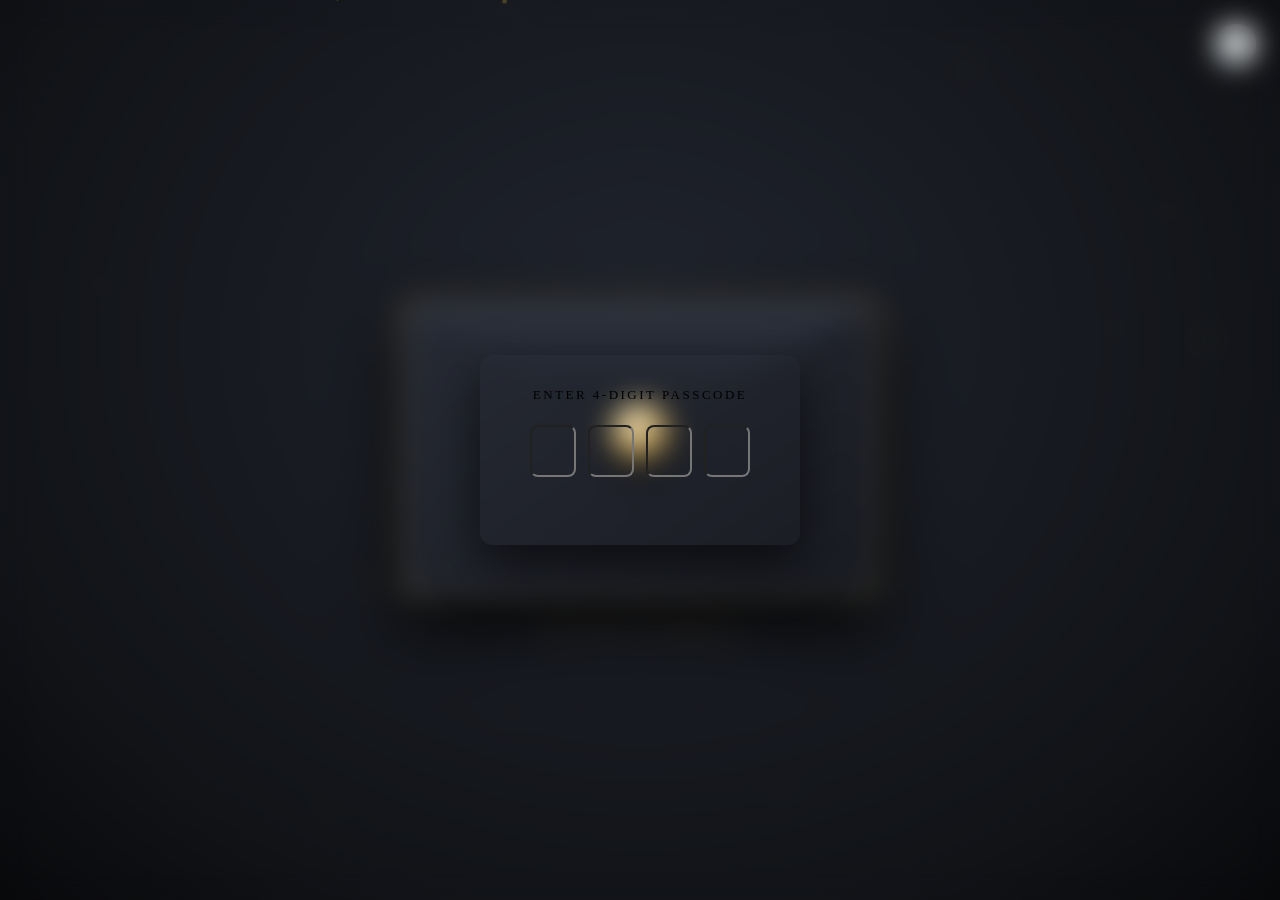
<file: orders/002/index.html>
<!DOCTYPE html>
<html lang="en">
<head>
  <meta charset="UTF-8" />
  <meta name="viewport" content="width=device-width, initial-scale=1.0, maximum-scale=1.0, user-scalable=no" />
  <title>A Letter For You</title>

  <!-- Google 字体库 -->
  <link rel="preconnect" href="https://fonts.googleapis.com">
  <link rel="preconnect" href="https://fonts.gstatic.com" crossorigin>
  <link href="https://fonts.googleapis.com/css2?family=Alegreya:ital,wght@0,400;0,700;1,400&family=Caveat:wght@400;700&family=Cinzel+Decorative:wght@700&family=Cinzel:wght@600;700;800&family=Cormorant+Garamond:ital,wght@0,400;0,600;1,400;1,600&family=EB+Garamond:ital,wght@0,400;0,600;1,400&family=Lora:ital,wght@0,400;0,600;1,400&family=MedievalSharp&family=Montserrat:wght@400;600&family=Playfair+Display:ital,wght@0,600;0,800;1,400&family=Quicksand:wght@500;700&display=swap" rel="stylesheet">

  <link rel="stylesheet" href="../../core.css?v=slider1" />
  <link rel="stylesheet" href="../../theme-kintsugi.css?v=slider1" />
</head>
<body>

  <canvas id="particle-canvas"></canvas>

  <audio id="bgAudio" loop preload="auto"></audio>
  <button class="audio-toggle-btn" id="audioToggleBtn" title="Toggle Music" style="display:none;">🔊</button>

  <!-- 密码锁系统 -->
  <div class="passcode-overlay" id="passcodeOverlay">
    <div class="passcode-box">
      <div class="passcode-title">ENTER 4-DIGIT PASSCODE</div>
      <div class="passcode-inputs">
        <input type="password" maxlength="1" class="passcode-digit" autofocus />
        <input type="password" maxlength="1" class="passcode-digit" />
        <input type="password" maxlength="1" class="passcode-digit" />
        <input type="password" maxlength="1" class="passcode-digit" />
      </div>
      <div class="passcode-error" id="passcodeError"></div>
    </div>
  </div>

  <div class="letter-viewport" data-theme="kintsugi">
    <div class="letter-container" id="letterContainer">
      
      <!-- 1. 信封 -->
      <div class="envelope-wrapper" id="envelopeWrapper">
        <div class="envelope-body">
          <span class="envelope-corner-star star-tl">✦</span>
          <span class="envelope-corner-star star-tr">✦</span>
          <span class="envelope-corner-star star-bl">✦</span>
          <span class="envelope-corner-star star-br">✦</span>
        </div>

        <div class="envelope-flap"></div>

        <div class="wax-seal-wrapper">
          <div class="wax-seal" id="waxSealBtn">
            <svg class="seal-heart-svg" viewBox="0 0 24 24">
              <path d="M12 21.35l-1.45-1.32C5.4 15.36 2 12.28 2 8.5 2 5.42 4.42 3 7.5 3c1.74 0 3.41.81 4.5 2.09C13.09 3.81 14.76 3 16.5 3 19.58 3 22 5.42 22 8.5c0 3.78-3.4 6.86-8.55 11.54L12 21.35z"/>
            </svg>
          </div>
        </div>

        <div class="envelope-open-hint">✦ TAP SEAL TO UNSEAL ✦</div>
      </div>

      <!-- 2. 信纸主体 -->
      <article class="letter-sheet" id="letterSheet">
        
        <svg class="letter-watermark-svg" viewBox="0 0 100 100" fill="none" stroke="#7a5a17" stroke-width="1.8" stroke-linecap="round" stroke-linejoin="round">
          <path d="M 20,55 C 25,45 35,40 50,42 C 60,35 75,30 85,32 C 82,42 75,50 68,55 C 72,62 78,72 82,80 C 70,76 60,70 52,62 C 45,68 35,72 22,70 C 26,64 28,58 20,55 Z" />
          <path d="M 50,42 C 48,32 55,20 65,15 C 62,24 58,35 50,42 Z" stroke-width="1.2" />
          <circle cx="76" cy="38" r="1.5" fill="#7a5a17" />
          <path d="M 45,45 L 48,50 L 52,48 L 56,54" stroke="#d4af37" stroke-width="2" />
        </svg>

        <div class="apology-badge-header">
          <div class="apology-badge-pill">✦ OFFICIAL PEACE OFFERING & RECONCILIATION ✦</div>
        </div>

        <div class="letter-date" id="letterDate"></div>
        <h1 class="letter-title" id="letterHeadline"></h1>
        <div class="letter-salutation" id="letterSalutation"></div>

        <!-- 3D 翻转 + 幻灯片相册播放器 -->
        <div class="photo-slider-wrapper" id="photosSection">
          <div class="photo-flip-card" id="photoCard">
            <div class="photo-flip-inner">
              <div class="photo-card-front">
                <img id="frontPhotoImg" src="" alt="Memory Photo" />
              </div>
              <div class="photo-card-back">
                <p class="photo-caption-text" id="backCaptionText"></p>
              </div>
            </div>
          </div>
          <div class="photo-flip-hint">✦ TAP PHOTO TO FLIP OVER ✦</div>

          <!-- 翻页控制器 (< 1 / 2 >) -->
          <div class="photo-nav-controls" id="photoNavControls">
            <button class="photo-nav-btn" id="prevPhotoBtn" title="Previous Photo">‹</button>
            <span class="photo-page-indicator" id="photoPageIndicator">1 / 1</span>
            <button class="photo-nav-btn" id="nextPhotoBtn" title="Next Photo">›</button>
          </div>
        </div>

        <!-- 和解免死券 -->
        <div class="apology-vouchers-container">
          <div class="voucher-section-title">✦ TAP ANY VOUCHER TO CLAIM YOUR COMPENSATION ✦</div>
          <div class="vouchers-list">
            <div class="apology-voucher-card" onclick="claimVoucher(this)">
              <div class="voucher-icon">🕊️</div>
              <div class="voucher-info">
                <div class="voucher-name">Patient Listening Pass</div>
                <div class="voucher-desc">No interrupting, 100% unconditional listening</div>
              </div>
              <div class="voucher-stamp">REDEEMED ♡</div>
            </div>

            <div class="apology-voucher-card" onclick="claimVoucher(this)">
              <div class="voucher-icon">♡</div>
              <div class="voucher-info">
                <div class="voucher-name">Unlimited Warm Hugs</div>
                <div class="voucher-desc">Redeemable anytime, no expiration date</div>
              </div>
              <div class="voucher-stamp">REDEEMED ♡</div>
            </div>

            <div class="apology-voucher-card" onclick="claimVoucher(this)">
              <div class="voucher-icon">🍽️</div>
              <div class="voucher-info">
                <div class="voucher-name">Favorite Comfort Meal</div>
                <div class="voucher-desc">Your choice of restaurant, entirely on me</div>
              </div>
              <div class="voucher-stamp">REDEEMED ♡</div>
            </div>
          </div>
        </div>

        <!-- 智能打字机正文 -->
        <div class="letter-body-text" id="letterBody">
          <span id="typewriterText"></span><span class="typewriter-cursor" id="typewriterCursor"></span>
        </div>

        <div class="letter-closing" id="letterClosing"></div>

        <!-- 金继瓷板刮刮乐 -->
        <div class="scratch-component" id="scratchComponent">
          <div class="scratch-hint-text" id="scratchHintText">✦ POLISH THE GOLDEN SEAM TO HEAL ✦</div>
          <div class="scratch-card-box">
            <div class="scratch-secret-reveal" id="scratchSecretReveal"></div>
            <canvas class="scratch-canvas" id="scratchCanvas"></canvas>
          </div>
        </div>

        <!-- 逃跑互动问答 -->
        <div class="runaway-section" id="runawaySection">
          <div class="runaway-question" id="runawayQuestion"></div>
          <div class="runaway-buttons-wrapper">
            <button class="btn-yes" id="btnYes">Yes ♡</button>
            <button class="btn-no" id="btnNo">No</button>
          </div>
          <div class="runaway-success-modal" id="runawaySuccessModal" style="display:none;"></div>
        </div>
      </article>

    </div>
  </div>

  <script src="data.js?v=slider1"></script>

  <script>
    document.getElementById('letterDate').innerText = LETTER_DATA.dateText || '';
    document.getElementById('letterHeadline').innerText = LETTER_DATA.headline || "I'M TRULY SORRY";
    document.getElementById('letterSalutation').innerText = LETTER_DATA.salutation || '';
    document.getElementById('letterClosing').innerText = LETTER_DATA.closing || '';

    // 字体切换
    if (LETTER_DATA.fontType) {
      document.getElementById('letterBody').style.fontFamily = `"${LETTER_DATA.fontType}", Georgia, serif`;
      document.getElementById('letterClosing').style.fontFamily = `"${LETTER_DATA.fontType}", Georgia, serif`;
    }

    // 幻灯片相册 + 3D 翻转控制
    const photoCard = document.getElementById('photoCard');
    const frontImg = document.getElementById('frontPhotoImg');
    const backCaption = document.getElementById('backCaptionText');
    const navControls = document.getElementById('photoNavControls');
    const pageIndicator = document.getElementById('photoPageIndicator');
    const prevBtn = document.getElementById('prevPhotoBtn');
    const nextBtn = document.getElementById('nextPhotoBtn');

    let currentPhotoIdx = 0;
    const photosList = LETTER_DATA.photos || [];

    if (photosList.length > 0) {
      function renderPhoto(index) {
        photoCard.classList.remove('is-flipped');
        frontImg.src = photosList[index].url;
        backCaption.innerText = photosList[index].caption || '';
        pageIndicator.innerText = `${index + 1} / ${photosList.length}`;
      }

      renderPhoto(0);

      photoCard.addEventListener('click', function(e) {
        e.stopPropagation();
        this.classList.toggle('is-flipped');
      });

      if (photosList.length <= 1) {
        navControls.style.display = 'none';
      } else {
        prevBtn.addEventListener('click', (e) => {
          e.stopPropagation();
          currentPhotoIdx = (currentPhotoIdx - 1 + photosList.length) % photosList.length;
          renderPhoto(currentPhotoIdx);
        });

        nextBtn.addEventListener('click', (e) => {
          e.stopPropagation();
          currentPhotoIdx = (currentPhotoIdx + 1) % photosList.length;
          renderPhoto(currentPhotoIdx);
        });
      }
    } else {
      document.getElementById('photosSection').style.display = 'none';
    }

    // 刮刮乐
    if (!LETTER_DATA.enableScratch) {
      document.getElementById('scratchComponent').style.display = 'none';
    } else {
      document.getElementById('scratchSecretReveal').innerText = LETTER_DATA.scratchSecret;
    }

    // 逃跑问答
    if (!LETTER_DATA.enableRunaway) {
      document.getElementById('runawaySection').style.display = 'none';
    } else {
      document.getElementById('runawayQuestion').innerText = LETTER_DATA.runawayQuestion;
      document.getElementById('runawaySuccessModal').innerText = LETTER_DATA.runawaySuccessMessage;
    }

    // 密码锁
    const overlay = document.getElementById('passcodeOverlay');
    if (!LETTER_DATA.passcode) {
      overlay.classList.add('is-unlocked');
    } else {
      const inputs = document.querySelectorAll('.passcode-digit');
      const errorEl = document.getElementById('passcodeError');
      inputs.forEach((input, index) => {
        input.addEventListener('input', (e) => {
          if (e.target.value.length === 1 && index < inputs.length - 1) inputs[index + 1].focus();
          checkPasscode();
        });
        input.addEventListener('keydown', (e) => {
          if (e.key === 'Backspace' && !e.target.value && index > 0) inputs[index - 1].focus();
        });
      });
      function checkPasscode() {
        let entered = Array.from(inputs).map(i => i.value).join('');
        if (entered.length === 4) {
          if (entered === LETTER_DATA.passcode) {
            overlay.classList.add('is-unlocked');
          } else {
            errorEl.innerText = "Incorrect passcode. Try again.";
            inputs.forEach(i => i.value = '');
            inputs[0].focus();
          }
        }
      }
    }

    // 音频
    const audio = document.getElementById('bgAudio');
    const audioBtn = document.getElementById('audioToggleBtn');
    if (LETTER_DATA.audioUrl) {
      audio.src = LETTER_DATA.audioUrl;
      audioBtn.style.display = 'flex';
    }
    audioBtn.addEventListener('click', (e) => {
      e.stopPropagation();
      if (audio.paused) { audio.play(); audioBtn.innerText = '🔊'; }
      else { audio.pause(); audioBtn.innerText = '🔇'; }
    });

    function claimVoucher(el) {
      if (!el.classList.contains('is-claimed')) {
        el.classList.add('is-claimed');
        const rect = el.getBoundingClientRect();
        createGoldenUnsealBurst(rect.left + rect.width / 2, rect.top + rect.height / 2, 18);
      }
    }

    const container = document.getElementById('letterContainer');
    const envelope = document.getElementById('envelopeWrapper');
    let isLetterOpened = false;

    envelope.addEventListener('click', (e) => {
      if (isLetterOpened) return;
      isLetterOpened = true;

      createGoldenUnsealBurst(window.innerWidth / 2, window.innerHeight / 2, 50);

      setTimeout(() => {
        container.classList.add('is-opened');
        if (LETTER_DATA.audioUrl) audio.play().catch(() => {});
        if (LETTER_DATA.enableScratch) initScratchCard();
        startSmartTypewriter(LETTER_DATA.body);
      }, 380);
    });

    let typewriterTimer = null;
    let isTypingFinished = false;
    const textContainer = document.getElementById('typewriterText');
    const cursor = document.getElementById('typewriterCursor');

    function startSmartTypewriter(fullText) {
      if (!fullText) return;
      let currentIndex = 0;
      const totalLen = fullText.length;

      let typingSpeed = 35;
      if (totalLen > 500) typingSpeed = 10;
      else if (totalLen > 250) typingSpeed = 18;

      typewriterTimer = setInterval(() => {
        if (currentIndex < totalLen) {
          textContainer.innerText += fullText.charAt(currentIndex);
          currentIndex++;
        } else {
          finishTyping(fullText);
        }
      }, typingSpeed);

      document.addEventListener('click', function onSkipClick() {
        if (!isTypingFinished) {
          finishTyping(fullText);
          document.removeEventListener('click', onSkipClick);
        }
      });
    }

    function finishTyping(fullText) {
      clearInterval(typewriterTimer);
      textContainer.innerText = fullText;
      isTypingFinished = true;
      cursor.style.display = 'none';
    }

    function initScratchCard() {
      const canvas = document.getElementById('scratchCanvas');
      if (!canvas) return;
      const box = canvas.parentElement;
      const ctx = canvas.getContext('2d');
      const w = box.clientWidth || 320;
      const h = box.clientHeight || 76;
      canvas.width = w;
      canvas.height = h;

      const grad = ctx.createLinearGradient(0, 0, w, h);
      grad.addColorStop(0, '#d4af37');
      grad.addColorStop(0.3, '#fbf0cd');
      grad.addColorStop(0.7, '#c5a059');
      grad.addColorStop(1, '#8f6c18');
      ctx.fillStyle = grad;
      ctx.fillRect(0, 0, w, h);

      ctx.fillStyle = "rgba(255, 255, 255, 0.35)";
      for (let i = 0; i < w; i += 3) {
        for (let j = 0; j < h; j += 3) {
          if (Math.random() > 0.65) ctx.fillRect(i, j, 1.2, 1.2);
        }
      }

      ctx.fillStyle = '#221e18';
      ctx.font = 'bold 11px Cinzel, serif';
      ctx.textAlign = 'center';
      ctx.textBaseline = 'middle';
      ctx.letterSpacing = '2.5px';
      ctx.fillText('✦ POLISH HERE ✦', w / 2, h / 2);

      let isScratching = false;
      function scratch(e) {
        if (!isScratching) return;
        const rect = canvas.getBoundingClientRect();
        const clientX = e.touches ? e.touches[0].clientX : e.clientX;
        const clientY = e.touches ? e.touches[0].clientY : e.clientY;
        ctx.globalCompositeOperation = 'destination-out';
        ctx.beginPath();
        ctx.arc(clientX - rect.left, clientY - rect.top, 18, 0, Math.PI * 2);
        ctx.fill();
      }

      canvas.addEventListener('mousedown', () => isScratching = true);
      window.addEventListener('mouseup', () => isScratching = false);
      canvas.addEventListener('mousemove', scratch);
      canvas.addEventListener('touchstart', (e) => { isScratching = true; scratch(e); }, { passive: true });
      window.addEventListener('touchend', () => isScratching = false);
      canvas.addEventListener('touchmove', scratch, { passive: true });
    }

    const btnNo = document.getElementById('btnNo');
    const btnYes = document.getElementById('btnYes');
    const modal = document.getElementById('runawaySuccessModal');

    function runaway(e) {
      e.stopPropagation();
      const x = (Math.random() - 0.5) * 220;
      const y = (Math.random() - 0.5) * 130;
      btnNo.style.transform = `translate(${x}px, ${y}px)`;
    }
    btnNo.addEventListener('mouseover', runaway);
    btnNo.addEventListener('touchstart', (e) => { e.preventDefault(); runaway(e); });

    btnYes.addEventListener('click', (e) => {
      e.stopPropagation();
      modal.style.display = 'block';
      btnNo.style.display = 'none';
      btnYes.style.transform = 'scale(1.1)';
      createGoldenUnsealBurst(window.innerWidth / 2, window.innerHeight * 0.7, 60);
    });

    const pCanvas = document.getElementById('particle-canvas');
    const pCtx = pCanvas.getContext('2d');
    let floatingDust = [];
    let sparkleStars = [];
    let shockwaves = [];

    function resizeCanvas() {
      pCanvas.width = window.innerWidth;
      pCanvas.height = window.innerHeight;
    }
    window.addEventListener('resize', resizeCanvas);
    resizeCanvas();

    for (let i = 0; i < 35; i++) {
      floatingDust.push({
        x: Math.random() * pCanvas.width,
        y: Math.random() * pCanvas.height,
        size: Math.random() * 2 + 0.6,
        speedY: Math.random() * 0.4 + 0.2,
        speedX: (Math.random() - 0.5) * 0.3,
        opacity: Math.random() * 0.6 + 0.2
      });
    }

    function drawFourPointStar(ctx, cx, cy, spikes, outerRadius, innerRadius) {
      let rot = (Math.PI / 2) * 3;
      let x = cx;
      let y = cy;
      let step = Math.PI / spikes;

      ctx.beginPath();
      ctx.moveTo(cx, cy - outerRadius);
      for (let i = 0; i < spikes; i++) {
        x = cx + Math.cos(rot) * outerRadius;
        y = cy + Math.sin(rot) * outerRadius;
        ctx.lineTo(x, y);
        rot += step;
        x = cx + Math.cos(rot) * innerRadius;
        y = cy + Math.sin(rot) * innerRadius;
        ctx.lineTo(x, y);
        rot += step;
      }
      ctx.lineTo(cx, cy - outerRadius);
      ctx.closePath();
      ctx.fill();
    }

    function createGoldenUnsealBurst(originX, originY, starCount = 45) {
      shockwaves.push({
        x: originX,
        y: originY,
        radius: 10,
        maxRadius: 280,
        opacity: 0.95,
        lineWidth: 6
      });

      for (let i = 0; i < starCount; i++) {
        const angle = Math.random() * Math.PI * 2;
        const velocity = Math.random() * 8 + 3.5;
        sparkleStars.push({
          x: originX,
          y: originY,
          vx: Math.cos(angle) * velocity,
          vy: Math.sin(angle) * velocity,
          size: Math.random() * 6 + 3.5,
          color: Math.random() > 0.3 ? '#ffeaa7' : '#ffd700',
          life: 1,
          decay: Math.random() * 0.025 + 0.015,
          rot: Math.random() * 360,
          rotSpeed: (Math.random() - 0.5) * 10
        });
      }
    }

    function renderLoop() {
      pCtx.clearRect(0, 0, pCanvas.width, pCanvas.height);

      pCtx.fillStyle = '#d4af37';
      floatingDust.forEach(p => {
        p.y -= p.speedY;
        p.x += p.speedX;
        if (p.y < 0) {
          p.y = pCanvas.height + 10;
          p.x = Math.random() * pCanvas.width;
        }
        pCtx.globalAlpha = p.opacity;
        pCtx.beginPath();
        pCtx.arc(p.x, p.y, p.size, 0, Math.PI * 2);
        pCtx.fill();
      });

      for (let i = shockwaves.length - 1; i >= 0; i--) {
        const sw = shockwaves[i];
        sw.radius += (sw.maxRadius - sw.radius) * 0.12;
        sw.opacity -= 0.035;

        if (sw.opacity <= 0) {
          shockwaves.splice(i, 1);
          continue;
        }

        pCtx.save();
        pCtx.beginPath();
        pCtx.arc(sw.x, sw.y, sw.radius, 0, Math.PI * 2);
        pCtx.strokeStyle = `rgba(255, 234, 167, ${sw.opacity})`;
        pCtx.lineWidth = sw.lineWidth;
        pCtx.shadowColor = '#ffd700';
        pCtx.shadowBlur = 18;
        pCtx.stroke();
        pCtx.restore();
      }

      for (let i = sparkleStars.length - 1; i >= 0; i--) {
        const s = sparkleStars[i];
        s.x += s.vx;
        s.y += s.vy;
        s.vy += 0.12;
        s.life -= s.decay;
        s.rot += s.rotSpeed;

        if (s.life <= 0) {
          sparkleStars.splice(i, 1);
          continue;
        }

        pCtx.save();
        pCtx.globalAlpha = s.life;
        pCtx.translate(s.x, s.y);
        pCtx.rotate((s.rot * Math.PI) / 180);
        pCtx.fillStyle = s.color;
        pCtx.shadowColor = '#ffeaa7';
        pCtx.shadowBlur = 8;
        drawFourPointStar(pCtx, 0, 0, 4, s.size, s.size * 0.35);
        pCtx.restore();
      }

      requestAnimationFrame(renderLoop);
    }
    renderLoop();
  </script>
</body>
</html>
</file>
<file: core.css>
/* ==========================================================================
   CORE WIREFRAME (跨端自适应核心骨架 - 全主题通用底层)
   ========================================================================== */
*, *::before, *::after {
  box-sizing: border-box;
  margin: 0;
  padding: 0;
}

html, body {
  width: 100%;
  min-height: 100%;
  overflow-x: hidden;
  -webkit-font-smoothing: antialiased;
  background: #0c0d10;
}

.letter-viewport {
  position: relative;
  width: 100%;
  min-height: 100vh;
  min-height: 100dvh;
  display: flex;
  justify-content: center;
  align-items: center;
  padding: clamp(20px, 5vh, 60px) clamp(12px, 4vw, 24px);
}

.letter-container {
  position: relative;
  width: 100%;
  max-width: 480px;
  perspective: 1200px;
  z-index: 10;
  margin: 0 auto;
}

/* 1. 密码锁系统 */
.passcode-overlay {
  position: fixed;
  inset: 0;
  z-index: 999;
  display: flex;
  flex-direction: column;
  align-items: center;
  justify-content: center;
  padding: 20px;
  backdrop-filter: blur(14px);
  -webkit-backdrop-filter: blur(14px);
  transition: opacity 0.5s ease, visibility 0.5s ease;
}

.passcode-overlay.is-unlocked {
  opacity: 0;
  visibility: hidden;
  pointer-events: none;
}

.passcode-box {
  width: 100%;
  max-width: 320px;
  padding: 32px 24px;
  border-radius: 12px;
  text-align: center;
  box-shadow: 0 20px 50px rgba(0,0,0,0.6);
}

.passcode-title {
  font-size: 13px;
  letter-spacing: 2.5px;
  text-transform: uppercase;
  margin-bottom: 22px;
}

.passcode-inputs {
  display: flex;
  justify-content: center;
  gap: 12px;
  margin-bottom: 18px;
}

.passcode-digit {
  width: 46px;
  height: 52px;
  font-size: 24px;
  font-weight: bold;
  text-align: center;
  border-radius: 8px;
  outline: none;
  background: transparent;
}

.passcode-error {
  font-size: 12px;
  color: #ff6b6b;
  min-height: 18px;
}

/* 2. 音乐浮钮 */
.audio-toggle-btn {
  position: fixed;
  top: clamp(14px, 3vh, 24px);
  right: clamp(14px, 3vw, 24px);
  width: 40px;
  height: 40px;
  border-radius: 50%;
  display: flex;
  align-items: center;
  justify-content: center;
  cursor: pointer;
  z-index: 100;
  border: none;
  outline: none;
  font-size: 16px;
  transition: transform 0.2s ease;
}

.audio-toggle-btn:active {
  transform: scale(0.9);
}

/* 3. 信封基础结构 (1.6:1 黄金比例) */
.envelope-wrapper {
  position: relative;
  width: 100%;
  aspect-ratio: 1.6 / 1;
  height: auto;
  cursor: pointer;
  transform-style: preserve-3d;
  transition: transform 0.6s ease, opacity 0.5s ease;
  margin: 0 auto;
}

.envelope-body {
  position: absolute;
  inset: 0;
  border-radius: 10px;
  overflow: hidden;
  z-index: 2;
}

.envelope-flap {
  position: absolute;
  top: 0;
  left: 0;
  width: 100%;
  height: 44%;
  clip-path: polygon(0% 0%, 100% 0%, 50% 100%);
  transform-origin: top center;
  transition: transform 0.85s cubic-bezier(0.4, 0, 0.2, 1);
  z-index: 6;
}

.wax-seal-wrapper {
  position: absolute;
  top: 44%;
  left: 50%;
  transform: translate(-50%, -50%);
  z-index: 8;
  cursor: pointer;
}

.wax-seal {
  width: clamp(48px, 12vw, 56px);
  height: clamp(48px, 12vw, 56px);
  border-radius: 50%;
  display: flex;
  align-items: center;
  justify-content: center;
  user-select: none;
}

.envelope-open-hint {
  position: absolute;
  bottom: clamp(-42px, -8vw, -36px);
  left: 50%;
  transform: translateX(-50%);
  white-space: nowrap;
  pointer-events: none;
  font-size: clamp(9.5px, 2.5vw, 11px);
}

/* 4. 信纸核心 */
.letter-sheet {
  position: relative;
  width: 100%;
  border-radius: 8px;
  padding: clamp(38px, 8vw, 58px) clamp(16px, 5vw, 32px);
  display: none;
  opacity: 0;
  transform: translateY(30px) scale(0.96);
  transition: transform 0.8s cubic-bezier(0.16, 1, 0.3, 1), opacity 0.8s ease;
  z-index: 8;
}

.letter-container.is-opened .envelope-wrapper {
  display: none;
}

.letter-container.is-opened .letter-sheet {
  display: block;
  opacity: 1;
  transform: translateY(0) scale(1);
}

/* 5. 【通用组件：全画幅自适应 3D 翻转 + 幻灯片播放器】 */
.photo-slider-wrapper {
  position: relative;
  width: 100%;
  margin: clamp(16px, 4vw, 24px) auto clamp(20px, 5vw, 28px) auto;
  text-align: center;
}

.photo-flip-card {
  position: relative;
  width: 100%;
  max-width: 330px;
  margin: 0 auto;
  perspective: 1200px;
  cursor: pointer;
}

.photo-flip-inner {
  position: relative;
  width: 100%;
  transition: transform 0.8s cubic-bezier(0.175, 0.885, 0.32, 1.275);
  transform-style: preserve-3d;
}

.photo-flip-card.is-flipped .photo-flip-inner {
  transform: rotateY(180deg);
}

.photo-card-front {
  position: relative;
  width: 100%;
  box-sizing: border-box;
  padding: 8px 8px 10px 8px;
  line-height: 0;
  backface-visibility: hidden;
  -webkit-backface-visibility: hidden;
  transform: rotateY(0deg);
}

.photo-card-front img {
  width: 100%;
  height: auto;
  max-height: 72vh;
  object-fit: contain;
  display: block;
  border-radius: 4px;
  margin: 0 auto;
}

.photo-card-back {
  position: absolute;
  inset: 0;
  width: 100%;
  height: 100%;
  box-sizing: border-box;
  padding: clamp(16px, 4vw, 24px);
  display: flex;
  flex-direction: column;
  align-items: center;
  justify-content: center;
  text-align: center;
  backface-visibility: hidden;
  -webkit-backface-visibility: hidden;
  transform: rotateY(180deg);
  overflow-y: auto;
}

/* 播放器翻页控制器 (< 1 / 2 >) */
.photo-nav-controls {
  display: flex;
  align-items: center;
  justify-content: center;
  gap: 16px;
  margin-top: 14px;
  user-select: none;
}

.photo-nav-btn {
  width: 32px;
  height: 32px;
  border-radius: 50%;
  font-size: 16px;
  display: flex;
  align-items: center;
  justify-content: center;
  cursor: pointer;
  transition: all 0.2s ease;
  outline: none;
}

.photo-nav-btn:hover {
  transform: scale(1.08);
}

.photo-nav-btn:active {
  transform: scale(0.92);
}

.photo-page-indicator {
  font-family: 'Cinzel', serif;
  font-size: 12px;
  font-weight: 700;
  letter-spacing: 2px;
  min-width: 55px;
}

/* 6. 刮刮乐通用结构 */
.scratch-component {
  position: relative;
  width: 100%;
  max-width: 340px;
  margin: clamp(26px, 6vw, 36px) auto 18px;
  text-align: center;
}

.scratch-card-box {
  position: relative;
  width: 100%;
  height: clamp(68px, 16vw, 78px);
  overflow: hidden;
}

.scratch-secret-reveal {
  position: absolute;
  inset: 0;
  display: flex;
  align-items: center;
  justify-content: center;
  font-weight: 600;
  padding: 8px 16px;
}

.scratch-canvas {
  position: absolute;
  inset: 0;
  width: 100%;
  height: 100%;
  z-index: 4;
  cursor: crosshair;
}

/* 7. 逃跑互动问答通用结构 */
.runaway-section {
  position: relative;
  width: 100%;
  max-width: 380px;
  margin: clamp(30px, 7vw, 42px) auto 10px;
  text-align: center;
}

.runaway-buttons-wrapper {
  position: relative;
  display: flex;
  justify-content: center;
  align-items: center;
  gap: clamp(16px, 5vw, 28px);
  min-height: 54px;
}

.btn-yes, .btn-no {
  padding: 10px clamp(20px, 6vw, 30px);
  font-size: clamp(14px, 3.8vw, 16px);
  font-weight: 600;
  border-radius: 24px;
  border: none;
  cursor: pointer;
  user-select: none;
}

.btn-no {
  position: relative;
  transition: transform 0.15s ease-out;
}

.runaway-success-modal {
  display: none;
  margin-top: 20px;
  padding: 14px 20px;
  border-radius: 8px;
  line-height: 1.6;
  animation: runawayPopIn 0.4s cubic-bezier(0.175, 0.885, 0.32, 1.275) forwards;
}

@keyframes runawayPopIn {
  from { opacity: 0; transform: translateY(12px) scale(0.95); }
  to { opacity: 1; transform: translateY(0) scale(1); }
}

#particle-canvas {
  position: fixed;
  inset: 0;
  pointer-events: none;
  z-index: 1;
}
</file>
<file: theme-kintsugi.css>
/* ==========================================================================
   THEME 01: 金缮修复和解款 (KINTSUGI) - 专属艺术美学
   ========================================================================== */

.letter-viewport[data-theme="kintsugi"] {
  background: radial-gradient(ellipse at 50% 38%, #20242e 0%, #111317 75%, #08090b 100%);
  color: #2b2621;
  font-family: 'Cormorant Garamond', Georgia, serif;
}

/* 信封设计 */
[data-theme="kintsugi"] .envelope-wrapper {
  background: #222630;
  border-radius: 10px;
  box-shadow: 
    0 25px 60px rgba(0, 0, 0, 0.95),
    0 0 35px rgba(212, 175, 55, 0.16);
  border: 1px solid rgba(212, 175, 55, 0.45);
}

[data-theme="kintsugi"] .envelope-body {
  border-radius: 10px;
  background: linear-gradient(145deg, #272b35 0%, #191b22 100%);
  outline: 1px solid rgba(212, 175, 55, 0.25);
  outline-offset: -6px;
}

[data-theme="kintsugi"] .envelope-corner-star {
  position: absolute;
  color: #d4af37;
  font-size: clamp(9px, 2.2vw, 11px);
  opacity: 0.85;
}
[data-theme="kintsugi"] .star-tl { top: 9px; left: 10px; }
[data-theme="kintsugi"] .star-tr { top: 9px; right: 10px; }
[data-theme="kintsugi"] .star-bl { bottom: 9px; left: 10px; }
[data-theme="kintsugi"] .star-br { bottom: 9px; right: 10px; }

[data-theme="kintsugi"] .envelope-flap {
  background: linear-gradient(180deg, #2e3340 0%, #1c1f26 100%);
  filter: drop-shadow(0 4px 8px rgba(0, 0, 0, 0.7));
  border-bottom: 1.5px solid #d4af37;
}

.letter-container.is-opened [data-theme="kintsugi"] .envelope-flap {
  transform: rotateX(180deg);
  z-index: 1;
}

/* 火漆印 */
[data-theme="kintsugi"] .wax-seal {
  border-radius: 49% 51% 52% 48% / 51% 49% 51% 49%;
  background: radial-gradient(circle at 35% 30%, #fbedbf 0%, #c5a059 45%, #8f6e28 85%, #5a4313 100%);
  border: 1.5px solid #fff2bf;
  box-shadow: 
    0 10px 22px rgba(0, 0, 0, 0.85),
    0 0 16px rgba(212, 175, 55, 0.6),
    inset 0 2px 4px rgba(255, 255, 255, 0.8),
    inset 0 -2px 5px rgba(0, 0, 0, 0.6);
  animation: seal-breathe 2.8s infinite ease-in-out;
}

@keyframes seal-breathe {
  0%, 100% { transform: scale(1); filter: brightness(1); }
  50% { transform: scale(1.05); filter: brightness(1.15) drop-shadow(0 0 10px rgba(212, 175, 55, 0.8)); }
}

[data-theme="kintsugi"] .seal-heart-svg {
  width: clamp(18px, 4.5vw, 22px);
  height: clamp(18px, 4.5vw, 22px);
  fill: #fff9e6;
  filter: drop-shadow(0 -1px 1px rgba(0, 0, 0, 0.5));
}

[data-theme="kintsugi"] .envelope-open-hint {
  font-family: 'Cinzel', serif;
  letter-spacing: clamp(2px, 0.6vw, 3px);
  color: #c5a059;
  opacity: 0.9;
}

/* 信纸主体 */
[data-theme="kintsugi"] .letter-sheet {
  background-color: #fdfaf3;
  background-image: 
    radial-gradient(#e5dbcb 0.8px, transparent 0.8px),
    radial-gradient(#f0e7d7 0.8px, #fdfaf3 0.8px);
  background-size: 16px 16px;
  background-position: 0 0, 8px 8px;
  color: #2b2521;
  border: 1.5px solid #d4af37;
  outline: 1px solid rgba(197, 160, 89, 0.5);
  outline-offset: -8px;
  box-shadow: 
    0 30px 80px rgba(0, 0, 0, 0.75),
    0 0 40px rgba(212, 175, 55, 0.15);
}

[data-theme="kintsugi"] .letter-watermark-svg {
  position: absolute;
  top: 50%;
  left: 50%;
  transform: translate(-50%, -50%);
  width: clamp(180px, 50vw, 260px);
  height: clamp(180px, 50vw, 260px);
  opacity: 0.095;
  pointer-events: none;
  z-index: 1;
}

[data-theme="kintsugi"] .apology-badge-header {
  text-align: center;
  margin-bottom: clamp(12px, 3vw, 18px);
  position: relative;
  z-index: 2;
}

[data-theme="kintsugi"] .apology-badge-pill {
  display: inline-flex;
  align-items: center;
  gap: 6px;
  padding: 5px clamp(12px, 3vw, 18px);
  border: 1px solid #d4af37;
  border-radius: 24px;
  font-family: 'Cinzel', serif;
  font-size: clamp(9px, 2.3vw, 10.5px);
  font-weight: 700;
  letter-spacing: clamp(1.5px, 0.5vw, 2.5px);
  color: #7a5a17;
  background: linear-gradient(135deg, rgba(212, 175, 55, 0.14) 0%, rgba(212, 175, 55, 0.04) 100%);
  box-shadow: 0 3px 10px rgba(212, 175, 55, 0.1);
}

[data-theme="kintsugi"] .letter-title {
  font-family: 'Cinzel', serif;
  font-size: clamp(19px, 5.2vw, 24px);
  letter-spacing: clamp(1.5px, 0.6vw, 3px);
  color: #6d4b14;
  text-align: center;
  margin: 10px 0 14px;
  position: relative;
  z-index: 2;
}

[data-theme="kintsugi"] .letter-date {
  font-family: 'Cinzel', serif;
  font-size: clamp(10.5px, 2.8vw, 12px);
  color: #8c734b;
  text-align: right;
  margin-bottom: 12px;
  position: relative;
  z-index: 2;
}

[data-theme="kintsugi"] .letter-salutation {
  font-family: 'Cinzel', serif;
  font-size: clamp(14px, 3.8vw, 16.5px);
  font-weight: 700;
  color: #5c4310;
  margin-bottom: 14px;
  position: relative;
  z-index: 2;
}

/* 播放器金缮专属配色 */
[data-theme="kintsugi"] .photo-card-front,
[data-theme="kintsugi"] .photo-card-back {
  background: #ffffff;
  border: 1px solid rgba(212, 175, 55, 0.7);
  box-shadow: 0 0 0 3px #fdfaf2, 0 0 0 4px #d4af37, 0 12px 28px rgba(0,0,0,0.12);
  border-radius: 4px;
}

[data-theme="kintsugi"] .photo-card-back {
  background: #fbf7ee;
  color: #634714;
  font-size: clamp(12.5px, 3.4vw, 14px);
}

[data-theme="kintsugi"] .photo-flip-hint {
  color: #8c6a22;
  font-family: 'Cinzel', serif;
  font-size: clamp(9px, 2.4vw, 10.5px);
  letter-spacing: 1.5px;
  margin-top: 10px;
}

[data-theme="kintsugi"] .photo-nav-btn {
  border: 1px solid #d4af37;
  background: rgba(212, 175, 55, 0.12);
  color: #7a5a17;
}

[data-theme="kintsugi"] .photo-nav-btn:hover {
  background: rgba(212, 175, 55, 0.28);
}

[data-theme="kintsugi"] .photo-page-indicator {
  color: #8c6a22;
}

/* 和解免死券 */
[data-theme="kintsugi"] .apology-vouchers-container {
  margin: clamp(20px, 5vw, 28px) auto clamp(22px, 5vw, 30px);
  position: relative;
  z-index: 2;
}

[data-theme="kintsugi"] .voucher-section-title {
  text-align: center;
  font-family: 'Cinzel', serif;
  font-size: clamp(9px, 2.3vw, 10.5px);
  letter-spacing: 1.8px;
  color: #9e7d3b;
  margin-bottom: 10px;
}

[data-theme="kintsugi"] .vouchers-list {
  display: flex;
  flex-direction: column;
  gap: 10px;
  max-width: 330px;
  margin: 0 auto;
}

[data-theme="kintsugi"] .apology-voucher-card {
  position: relative;
  background: #f9f4e8;
  border: 1px dashed #d4af37;
  border-radius: 6px;
  padding: 10px 14px 10px clamp(36px, 9vw, 44px);
  display: flex;
  align-items: center;
  justify-content: space-between;
  cursor: pointer;
  transition: transform 0.2s ease;
  user-select: none;
  overflow: hidden;
}

[data-theme="kintsugi"] .apology-voucher-card::before,
[data-theme="kintsugi"] .apology-voucher-card::after {
  content: "";
  position: absolute;
  top: 50%;
  transform: translateY(-50%);
  width: 12px;
  height: 12px;
  background-color: #fdfaf3;
  border: 1px solid #d4af37;
  border-radius: 50%;
}
[data-theme="kintsugi"] .apology-voucher-card::before { left: -6px; }
[data-theme="kintsugi"] .apology-voucher-card::after { right: -6px; }

[data-theme="kintsugi"] .voucher-icon {
  position: absolute;
  left: 12px;
  font-size: clamp(14px, 3.8vw, 17px);
}

[data-theme="kintsugi"] .voucher-info {
  text-align: left;
}
[data-theme="kintsugi"] .voucher-name {
  font-family: 'Cinzel', serif;
  font-size: clamp(11px, 2.9vw, 12px);
  font-weight: 700;
  color: #634714;
}
[data-theme="kintsugi"] .voucher-desc {
  font-size: clamp(10px, 2.6vw, 11px);
  font-style: italic;
  color: #8c734b;
  margin-top: 2px;
}

[data-theme="kintsugi"] .voucher-stamp {
  font-family: 'Cinzel', serif;
  font-size: clamp(9.5px, 2.5vw, 10.5px);
  font-weight: 800;
  letter-spacing: 1.5px;
  color: #a32a2a;
  border: 1.5px solid #a32a2a;
  padding: 3px 8px;
  border-radius: 4px;
  transform: rotate(-10deg) scale(0);
  opacity: 0;
  transition: transform 0.3s cubic-bezier(0.175, 0.885, 0.32, 1.275), opacity 0.3s ease;
  white-space: nowrap;
}

[data-theme="kintsugi"] .apology-voucher-card.is-claimed .voucher-stamp {
  transform: rotate(-10deg) scale(1);
  opacity: 1;
}

[data-theme="kintsugi"] .apology-voucher-card.is-claimed {
  background: #f3ecdb;
  border-style: solid;
}

/* 正文流体字体 */
[data-theme="kintsugi"] .letter-body-text {
  font-size: clamp(15px, 4.1vw, 17px);
  line-height: clamp(1.9, 5vw, 2.05);
  color: #302822;
  min-height: 120px;
  position: relative;
  z-index: 2;
  margin-bottom: 20px;
}

[data-theme="kintsugi"] .typewriter-cursor {
  display: inline-block;
  width: 2px;
  height: clamp(16px, 4vw, 19px);
  background-color: #c5a059;
  margin-left: 2px;
  vertical-align: text-bottom;
  animation: cursor-blink 0.8s infinite;
}

@keyframes cursor-blink {
  0%, 100% { opacity: 1; }
  50% { opacity: 0; }
}

[data-theme="kintsugi"] .letter-closing {
  font-family: 'Cormorant Garamond', Georgia, serif;
  font-style: italic;
  font-size: clamp(16px, 4.3vw, 18px);
  text-align: right;
  margin-top: 24px;
  color: #5c4310;
  position: relative;
  z-index: 2;
}

/* 刮刮乐 */
[data-theme="kintsugi"] .scratch-hint-text {
  color: #8c6a22;
  font-family: 'Cinzel', serif;
  font-size: clamp(10px, 2.7vw, 11px);
  letter-spacing: 2px;
  font-weight: 700;
  margin-bottom: 10px;
}

[data-theme="kintsugi"] .scratch-card-box {
  border-radius: 6px;
  border: 1.5px solid #d4af37;
  outline: 1px solid rgba(197, 160, 89, 0.35);
  outline-offset: -5px;
  background: #fbf8f0;
  box-shadow: 
    0 8px 24px rgba(0, 0, 0, 0.08),
    inset 0 0 16px rgba(212, 175, 55, 0.1);
}

[data-theme="kintsugi"] .scratch-card-box::before,
[data-theme="kintsugi"] .scratch-card-box::after {
  content: "✦";
  position: absolute;
  top: 50%;
  transform: translateY(-50%);
  color: #d4af37;
  font-size: clamp(9px, 2.4vw, 11px);
  text-shadow: 0 0 6px rgba(212, 175, 55, 0.5);
  z-index: 5;
  pointer-events: none;
}
[data-theme="kintsugi"] .scratch-card-box::before { left: 12px; }
[data-theme="kintsugi"] .scratch-card-box::after { right: 12px; }

[data-theme="kintsugi"] .scratch-secret-reveal {
  font-family: 'Cinzel', serif;
  color: #735316;
  font-weight: 700;
  letter-spacing: 1.5px;
  background: #fdfaf2;
  font-size: clamp(13px, 3.5vw, 15px);
}

/* 逃跑问答 */
[data-theme="kintsugi"] .runaway-section {
  border-top: 1.5px dashed rgba(197, 160, 89, 0.4);
  padding-top: 24px;
  position: relative;
  z-index: 2;
}

[data-theme="kintsugi"] .runaway-question {
  font-family: 'Cinzel', serif;
  color: #5c4310;
  font-size: clamp(15px, 4vw, 16.5px);
  margin-bottom: 18px;
}

[data-theme="kintsugi"] .btn-yes {
  background: linear-gradient(135deg, #d4af37 0%, #a67f1e 100%);
  color: #ffffff;
  box-shadow: 0 6px 18px rgba(212, 175, 55, 0.45);
}

[data-theme="kintsugi"] .btn-no {
  background: #e6dfd1;
  color: #665a4c;
}

[data-theme="kintsugi"] .runaway-success-modal {
  background: #fbf7ee;
  border: 1px solid #d4af37;
  color: #7a5a17;
  font-family: 'Cinzel', serif;
  font-size: clamp(13.5px, 3.6vw, 15px);
}
</file>
